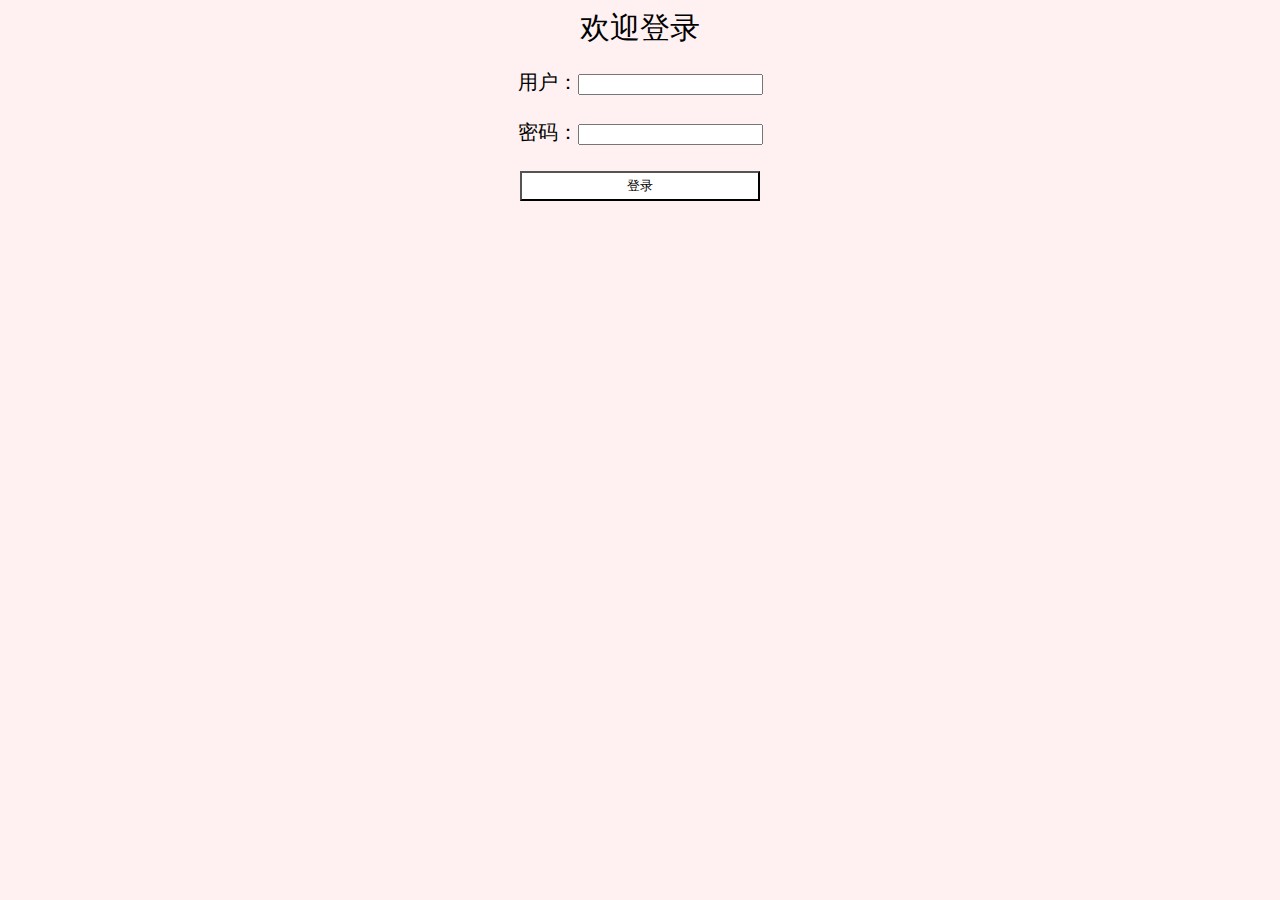
<file: BinLTools/templates/login/index.html>
<!doctype html>
<html lang="en">
<head>
	<meta charset="UTF-8">
	<title>测试登录页面</title>
	<style>
	body{
		background-color: #FFF1F1;
	}

	.title{
		font-size:30px;
		text-align:center;
	}
	.biao{
		margin-top:20px;
		font-size:20px;
		text-align:center;
	}
	</style>
</head>
<body>
	<div>
		<div class='login'>
			<div class='title'>欢迎登录</div>
			<div class='biao'>
				<form action="/login" method='post'>
					<label>用户：</label><input type="text" name='user'><br><br>
					<label>密码：</label><input type="password" name='pwd'><br>
					<input type="submit" value='登录' style='width:240px;height:30px;margin-top:25px;background:#ffffff'>
				</form>
			</div>
		</div>
	</div>
</body>
</html>
</file>
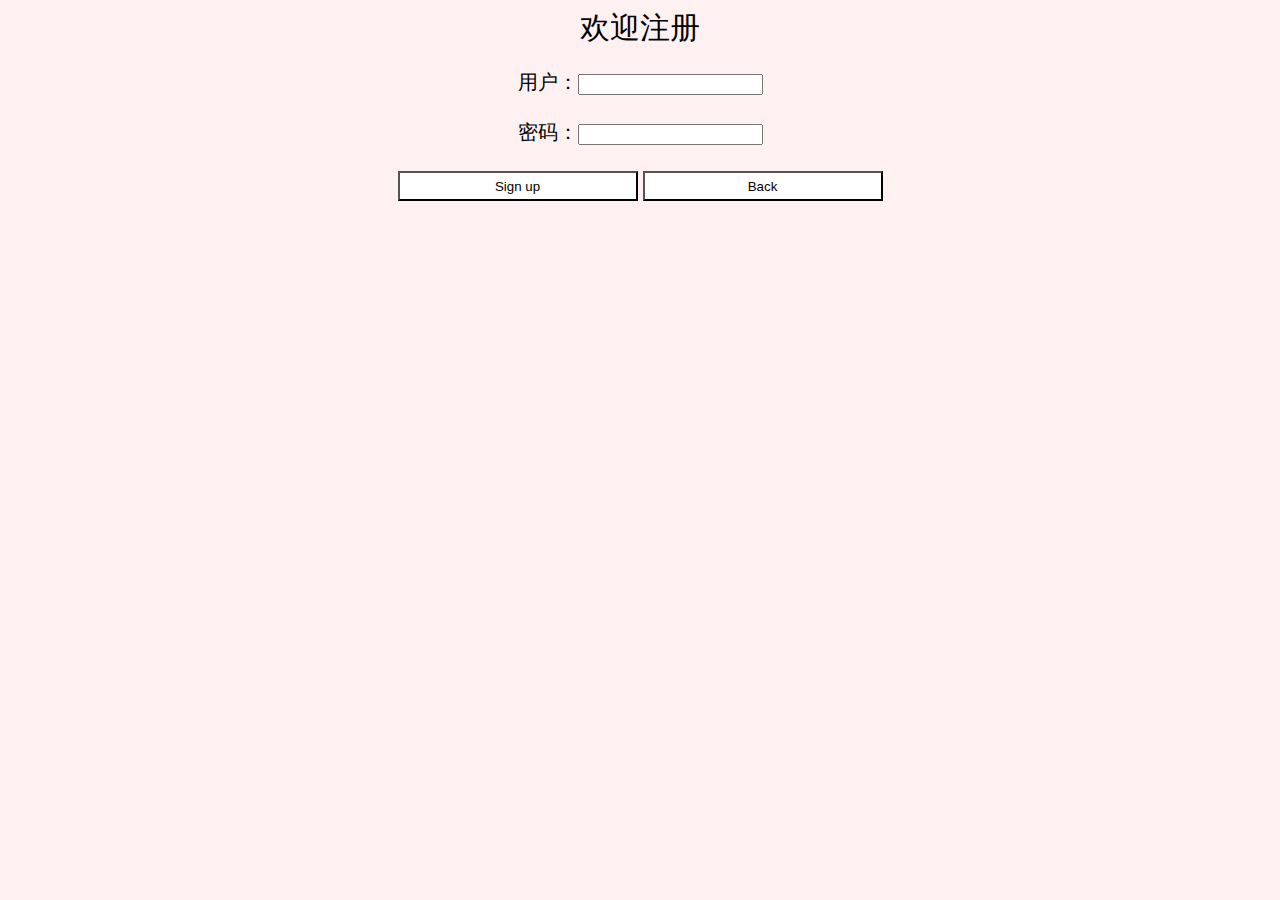
<file: BinLTools/templates/register/index.html>
<!doctype html>
<html lang="en">
<head>
	<meta charset="UTF-8">
	<title>测试登录页面</title>
	<script>
		function jump(){
			location.href='../index.html';
			}
	</script> 
	<style>
	body{
		background-color: #FFF1F1;
	}

	.title{
		font-size:30px;
		text-align:center;
	}
	.biao{
		margin-top:20px;
		font-size:20px;
		text-align:center;
	}
	</style>
</head>
<body>
	<div>
		<div class='register'>
			<div class='title'>欢迎注册</div>
			<div class='biao'>
				<form action="/register" method='post'>
					<label>用户：</label><input type="text" name='user'><br><br>
					<label>密码：</label><input type="password" name='pwd'><br>
					<input type="submit" value='Sign up' style='width:240px;height:30px;margin-top:25px;background:#ffffff'>
					<input type="button" value='Back' style='width:240px;height:30px;margin-top:25px;background:#ffffff' onclick='jump()' value = "Submit">
				</form>
			</div>
		</div>
	</div>
</body>
</html>
</file>
